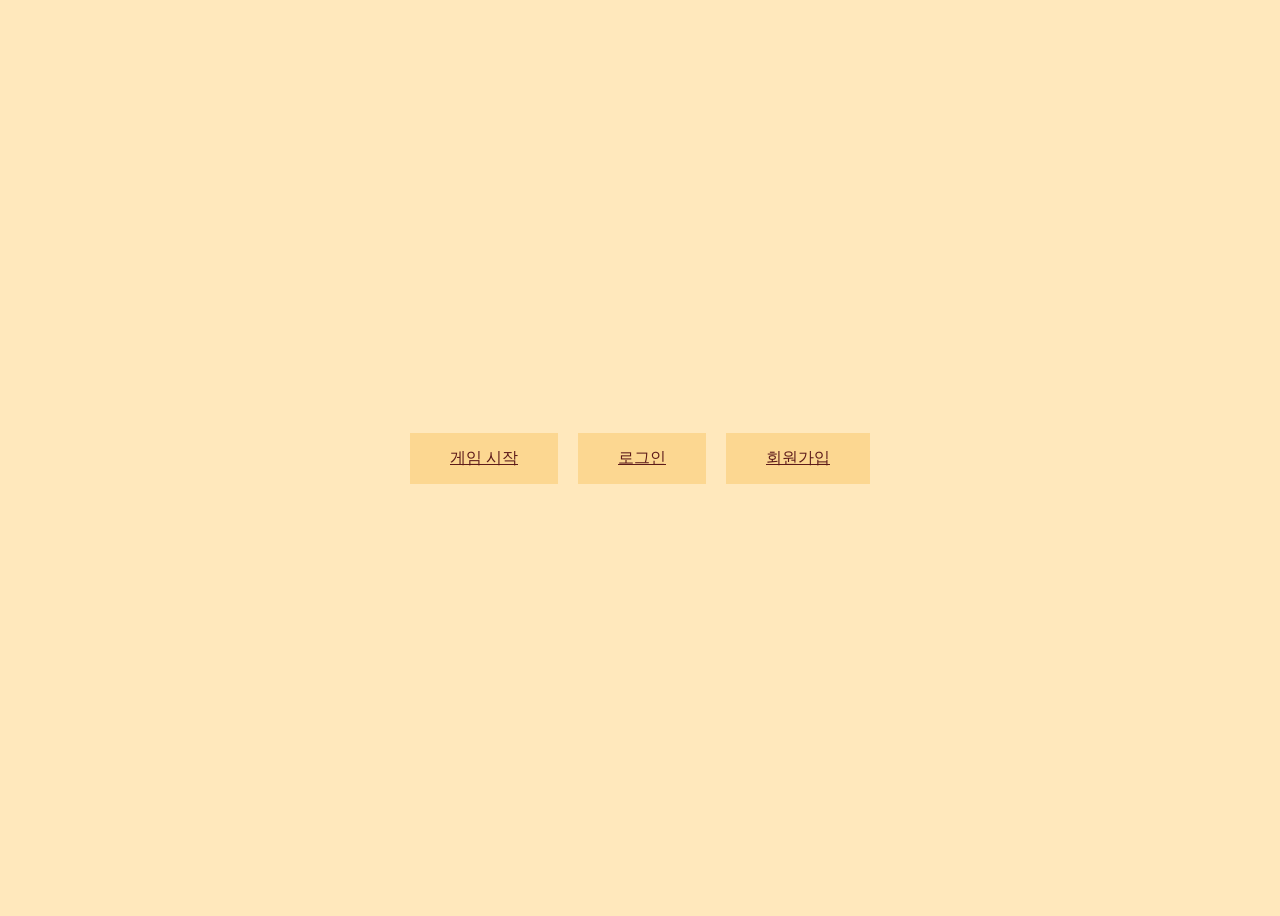
<file: index.html>
<!DOCTYPE html>
<html lang="en">
<head>
    <meta charset="UTF-8">
    <meta name="viewport" content="width=device-width, initial-scale=1.0">
    <link rel="stylesheet" href="style.css">
    <title>Document</title>
</head>
<body>
    <a href="1#" class="btn">게임 시작</a>
    <a href="2#" class="btn">로그인</a>
    <a href="3#" class="btn">회원가입</a>
</body>
</html>
</file>
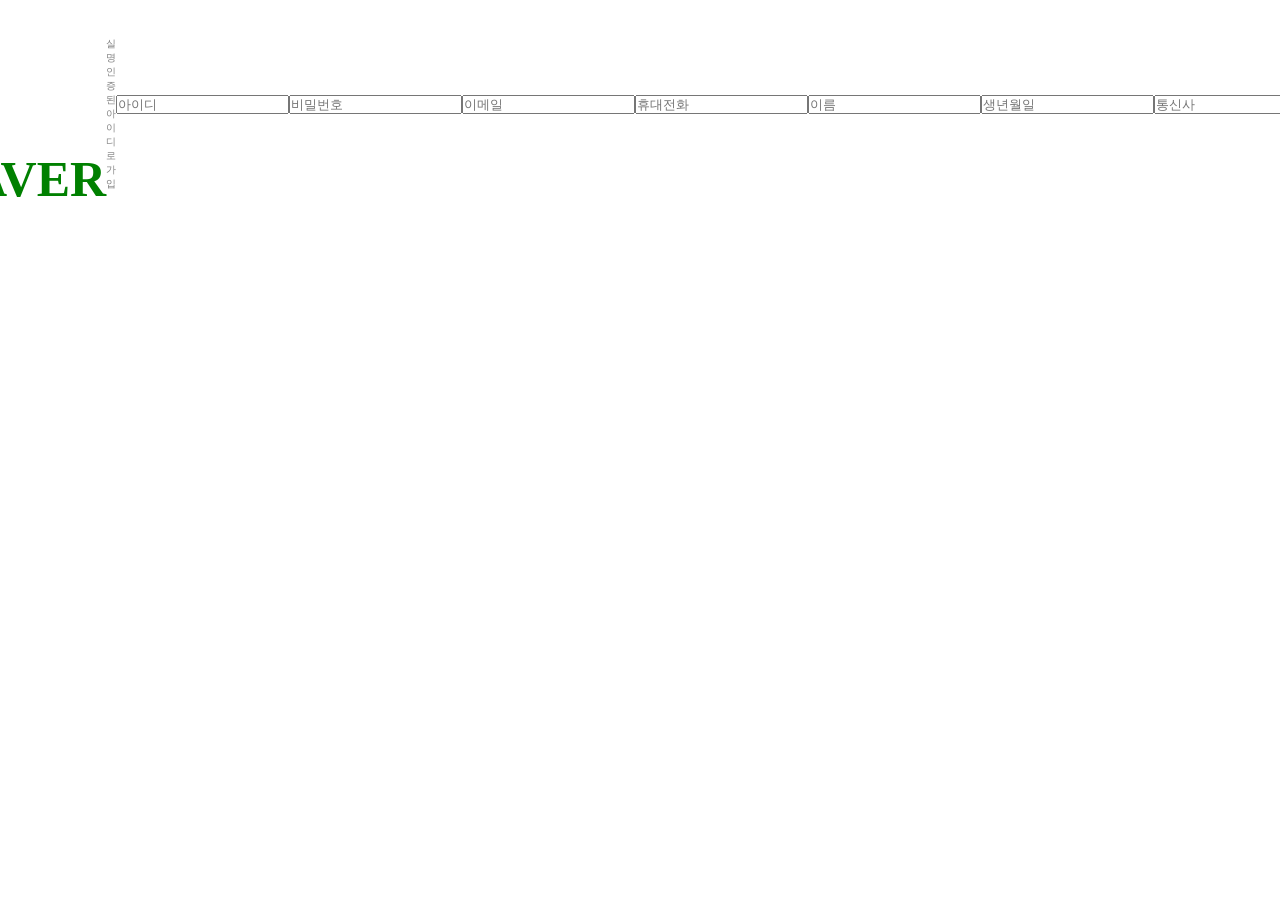
<file: naver.html>
<!DOCTYPE html>
<html lang="en">
<head>
    <meta charset="UTF-8">
    <meta name="viewport" content="width=device-width, initial-scale=1.0">
    <title>Document</title>
    <link rel="stylesheet" href="naver.css">
</head>
<body>
        <h1>NAVER</h1>
        <p>실명 인증된 아이디로 가입</p>

        <div class="input">  
            <input type="text" placeholder="아이디">
            <br>
            <input type="password" placeholder="비밀번호">
            <br>
            <input type="email" placeholder="이메일">
            <br>
            <input type="text" placeholder="휴대전화">
        </div>
        <br>
        <div class="input">
            <input type="text" placeholder="이름">
            <br>
            <input type="text" placeholder="생년월일">
            <br>
            <input type="text" placeholder="통신사" list="통신사">
                <datalist id="통신사">
                    <option value="SKT">
                    <option value="KT">
                    <option value="LG U+">
                </datalist>
        </div>
                <div class="button">
                    <button>남자</button>
                    <button>여자</button>
                    <button>내국인</button>
                    <button>외국인</button>
                </div>
</body>
</html>
</file>
<file: style.css>
body{
    background-color:  #ffe8bc;
    display: flex;
    justify-content: center;
    align-items: center;
    height: 100vh
}

.btn{
    background-color:  #fcd791;
    color: #5d1b1a;
    padding: 15px 40px;
    display: inline-block;
    font-size: 16px;
    cursor: pointer;
    margin: 10px;
}
</file>
<file: naver.css>
*{
    margin:0;
    padding:0;
    box-sizing:border-box;
}

body{
    display: flex;
    justify-content: center;
    align-items: center;
}

h1{
    color: green;
    font-size: 50px;
    display: flex;
    justify-content: center;   
    margin-top: 150px;
}

p{
    color: gray;
    font-size: 10px;
    display: flex;
    justify-content: center;
    margin-top: 20px;
}

div.input{
    display: flex;
    justify-content: center;;
    border-radius: 5px;
}



div.button{
      flex:1;
      height:50px;
      border:none;
      border-right:1px solid #eee;
      cursor:pointer;
      font-size:14px;
      outline:none;
    }
</file>
